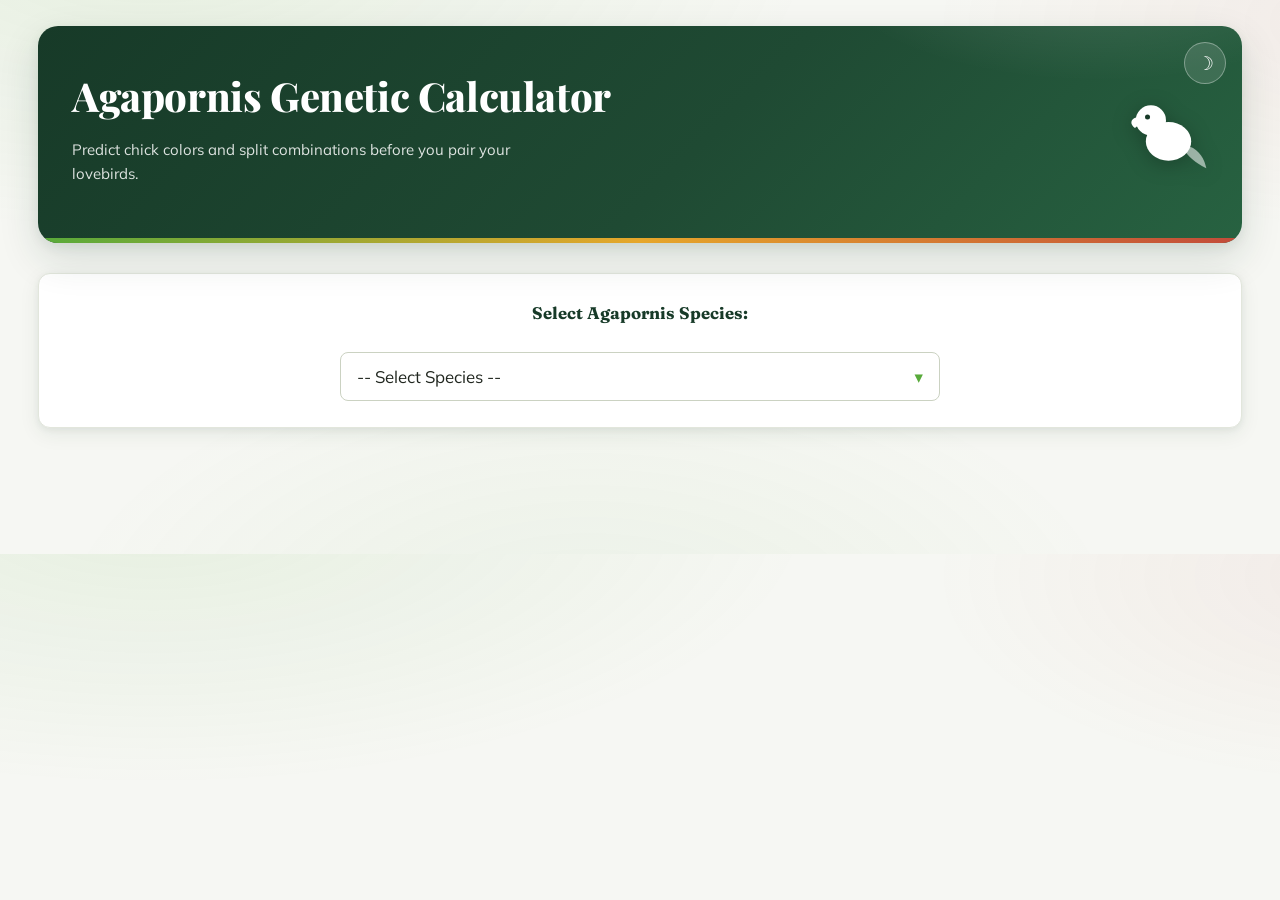
<file: index.html>
<!DOCTYPE html>
<html lang="en">
<head>
    <meta charset="UTF-8">
    <meta name="viewport" content="width=device-width, initial-scale=1.0">
    <title>Agapornis Genetic Calculator</title>
    <script>
    (function () {
        try {
            var saved = localStorage.getItem("agapornis-theme");
            var theme = saved || (window.matchMedia && window.matchMedia("(prefers-color-scheme: dark)").matches ? "dark" : "light");
            document.documentElement.setAttribute("data-theme", theme);
        } catch (e) {}
    })();
    </script>
    <link rel="preconnect" href="https://fonts.googleapis.com">
    <link rel="preconnect" href="https://fonts.gstatic.com" crossorigin>
    <link href="https://fonts.googleapis.com/css2?family=Fraunces:opsz,wght@9..144,500;9..144,600;9..144,700&family=Mulish:wght@400;500;600;700;800&display=swap" rel="stylesheet">
    <link rel="stylesheet" href="style.css">
</head>
<body>

    <header class="masthead">
        <button type="button" id="theme-toggle" class="theme-toggle" onclick="toggleTheme()" aria-label="Toggle dark/light mode" title="Toggle dark/light mode">
            <span id="theme-toggle-icon">&#9789;</span>
        </button>
        <div class="masthead-brand">
            <div class="masthead-text">
                <h1>Agapornis Genetic Calculator</h1>
                <p class="sub">Predict chick colors and split combinations before you pair your lovebirds.</p>
            </div>
            <svg class="masthead-logo" viewBox="0 0 100 100" aria-hidden="true">
                <path class="masthead-logo-tail" d="M22 66 C10 70 4 82 2 92 C15 86 24 78 30 68 Z"/>
                <ellipse class="masthead-logo-body" cx="47" cy="60" rx="27" ry="23"/>
                <path class="masthead-logo-wing" d="M28 50 C39 42 57 44 64 58 C51 61 37 60 28 50 Z"/>
                <circle class="masthead-logo-head" cx="68" cy="35" r="18"/>
                <path class="masthead-logo-beak" d="M83 31 C92 32 94 39 87 44 C82 41 80 36 83 31 Z"/>
                <circle class="masthead-logo-eye" cx="72" cy="31" r="3"/>
            </svg>
        </div>
    </header>

    <!-- Shown only when viewing a shared-results link (#shared=...); replaces
         the interactive calculator with a read-only summary. Populated by
         enterSharedView() in script.js. -->
    <div id="shared-banner" style="display:none;"></div>

    <div class="header-controls" id="header-controls">
        <label for="species-trigger"><strong>Select Agapornis Species:</strong></label><br><br>
        <div class="custom-select" id="species-custom">
            <button type="button" class="custom-select-trigger" id="species-trigger" aria-haspopup="listbox" aria-expanded="false">
                <span id="species-trigger-label">-- Select Species --</span>
                <span class="custom-select-arrow">&#9662;</span>
            </button>
            <ul class="custom-select-options" id="species-options" role="listbox" style="display:none;">
                <li role="option" data-value="none">-- Select Species --</li>
                <li role="option" data-value="white_eye_ring">White Eye-Ring Group (<i>A. fischeri</i>, <i>A. personatus</i>, <i>A. lilianae</i>, <i>A. nigrigenis</i>)</li>
                <li role="option" data-value="roseicollis"><i>Agapornis roseicollis</i></li>
                <li role="option" data-value="taranta"><i>Agapornis taranta</i></li>
            </ul>
        </div>
        <!-- Hidden native select: the real value store. All existing JS
             reads document.getElementById("species").value, so this stays
             functionally identical to before — only the visible control
             above it changed, to allow partial italics inside options. -->
        <select id="species" style="display:none;" tabindex="-1" aria-hidden="true">
            <option value="none">-- Select Species --</option>
            <option value="white_eye_ring">White Eye-Ring Group (Fischeri, Personatus, Lilianae, Nigrigenis)</option>
            <option value="roseicollis">Agapornis roseicollis</option>
            <option value="taranta">Agapornis taranta</option>
        </select>
    </div>

    <div id="symbol-toggle-wrap" style="display:none; text-align:left; margin: 0 0 15px;">
        <button type="button" id="toggle-symbols-btn" onclick="toggleGeneticSymbols()">Hide Genetic Symbols</button>
    </div>

    <div class="container" id="calculator-ui" style="display: none;">
        <!-- SIRE COLUMN -->
        <div class="bird-column" id="sire-column">
            <h2>1.0 Sire (Male) <span class="sex-badge sex-badge-sire" title="Male lovebirds are the homogametic sex (ZZ)">&#9794; ZZ</span></h2>
            <div id="sire-categories"></div>
        </div>

        <!-- DAM COLUMN -->
        <div class="bird-column" id="dam-column">
            <h2>0.1 Dam (Female) <span class="sex-badge sex-badge-dam" title="Female lovebirds are the heterogametic sex (ZW) &mdash; they carry the sex-linked traits they pass to sons">&#9792; ZW</span></h2>
            <div id="dam-categories"></div>
        </div>
    </div>

    <div id="controls-container">
        <div id="validation-reminder" class="validation-reminder" style="display:none;"></div>
        <div class="action-buttons">
            <button type="button" id="toggle-symbols-btn-2" style="display: none;" onclick="toggleGeneticSymbols()">Hide Genetic Symbols</button>
            <button type="button" id="reset-btn" style="display: none;" onclick="resetCalculator()">Reset</button>
            <button type="button" id="calc-btn" style="display: none;" onclick="calculateGenetics()">Generate Offspring</button>
        </div>
    </div>

    <!-- RESULTS DISPLAY -->
    <div id="results-container">
        <h2>Breeding Outcome</h2>
        <div id="parents-summary" class="parents-summary"></div>
        <div id="results-content"></div>

        <!-- Only shown once a breeding result has been generated (toggled by
             renderResults() in script.js). Generates a URL that encodes just
             the parents' phenotype/genotype and the offspring
             genotype/phenotype/probability table, so opening the link shows
             a read-only results summary without the interactive calculator. -->
        <div id="share-container" style="display:none; text-align:center; margin-top:20px;">
            <button type="button" id="share-btn" onclick="shareResults()">Share Results</button>
            <div id="share-link-box" class="share-link-box" style="display:none;"></div>
        </div>
    </div>

    <script src="script.js"></script>
</body>
</html>
</file>
<file: style.css>
/* ============================================================================
   Agapornis Genetic Calculator — LAB (Lovebird Association of Bangladesh) theme
   ---------------------------------------------------------------------------
   STYLING ONLY. No text, wording, ordering, casing, italics, calculation, or
   data is changed by this file. Every selector below targets a class/id that
   script.js already creates or reads; none are renamed. Palette taken from
   lovebirdassociation.com (forest green + grass green) plus the peach-faced
   lovebird's own coral/orange plumage as the natural accent.
   ========================================================================== */

@import url('https://fonts.googleapis.com/css2?family=Fraunces:opsz,wght@9..144,500;9..144,600;9..144,700&family=Mulish:wght@400;500;600;700;800&family=Playfair+Display:wght@700;800&display=swap');

:root{
  /* --- LAB brand --- */
  --forest:#173A28;        /* deep hero green (nav/footer/headers)   */
  --forest-2:#1F4A33;
  --grass:#58AA3A;         /* LAB primary button green               */
  --grass-2:#4B9531;       /* darker grass for hover                 */
  --grass-soft:#EAF4E3;    /* pale green wash                        */
  --grass-border:#CFE3C2;
  /* --- lovebird plumage accent --- */
  --coral:#C24B3A;         /* peach-faced red/coral                  */
  --coral-2:#D96A4A;
  --coral-soft:#FBE9E2;
  --gold:#E6A62B;          /* warm highlight (used sparingly)        */
  --gold-2:#CF9420;
  --gold-soft:#FBF1DA;
  --gold-border:#ECD9A8;
  --gold-ink:#7A5A12;      /* readable warm text on gold-soft surfaces */
  /* --- neutrals --- */
  --paper:#F6F7F3;         /* warm off-white body                    */
  --card:#FFFFFF;
  --ink:#20261F;
  --ink-soft:#5C6357;
  --line:#E2E6DC;
  --line-strong:#CBD2C2;
  /* legacy var names kept so any stray reference still resolves */
  --primary:var(--forest); --secondary:var(--grass); --accent:var(--grass);
  --reset-color:var(--coral); --bg:var(--paper); --card-bg:var(--card); --border:var(--line);
  /* --- sex accents --- */
  --sire:#2F6DA4; --sire-soft:#E6EEF6;
  --dam:#B0466B; --dam-soft:#F7E7ED;
  /* --- system --- */
  --mono:ui-monospace,"SF Mono",Menlo,Consolas,"Liberation Mono",monospace;
  --sans:"Mulish",system-ui,-apple-system,"Segoe UI",Roboto,sans-serif;
  --display:"Fraunces",Georgia,serif;
  --display-header:"Playfair Display",Georgia,serif;
  --r:12px; --r-sm:8px;
  --sh-sm:0 1px 2px rgba(23,58,40,.06),0 1px 3px rgba(23,58,40,.10);
  --sh-md:0 6px 20px rgba(23,58,40,.08),0 2px 6px rgba(23,58,40,.06);
  --sh-lg:0 16px 40px rgba(23,58,40,.14),0 4px 12px rgba(23,58,40,.08);
}

/* ---------- dark theme ---------- */
:root[data-theme="dark"]{
  --forest:#3FA06E; --forest-2:#2E7A54;
  --grass:#7BC95A; --grass-2:#66B048; --grass-soft:#182619; --grass-border:#2E4A2A;
  --coral:#E08267; --coral-2:#C96A4E; --coral-soft:#33221B;
  --gold:#E6B84F; --gold-2:#C99A3A; --gold-soft:#302912; --gold-border:#4A3D22; --gold-ink:#E6C97A;
  --paper:#12140F; --card:#1B1F18;
  --ink:#EDEFE8; --ink-soft:#A9AF9E;
  --line:#2B3126; --line-strong:#3C4434;
  --sire:#7FB4E6; --sire-soft:#1C2732;
  --dam:#E091AE; --dam-soft:#301B24;
  --sh-sm:0 1px 2px rgba(0,0,0,.35),0 1px 3px rgba(0,0,0,.45);
  --sh-md:0 6px 20px rgba(0,0,0,.4),0 2px 6px rgba(0,0,0,.3);
  --sh-lg:0 16px 40px rgba(0,0,0,.55),0 4px 12px rgba(0,0,0,.35);
}

*{box-sizing:border-box}
html{scroll-behavior:smooth}
body{
  font-family:var(--sans);
  background:
    radial-gradient(1100px 460px at 12% -8%, rgba(88,170,58,.10), transparent 60%),
    radial-gradient(820px 380px at 108% 4%, rgba(194,75,58,.07), transparent 55%),
    radial-gradient(900px 480px at 46% 115%, rgba(88,170,58,.07), transparent 60%),
    var(--paper);
  color:var(--ink); max-width:1240px; margin:0 auto; padding:0 18px 90px; line-height:1.6;
  -webkit-font-smoothing:antialiased; transition:background-color .2s, color .2s;
}
:root[data-theme="dark"] body{
  background:
    radial-gradient(1100px 460px at 12% -8%, rgba(123,201,90,.14), transparent 60%),
    radial-gradient(820px 380px at 108% 4%, rgba(224,130,103,.10), transparent 55%),
    radial-gradient(900px 480px at 46% 115%, rgba(123,201,90,.09), transparent 60%),
    var(--paper);
}

/* ---------- page title / masthead ---------- */
.masthead{
  position:relative; overflow:hidden; border-radius:20px; margin:26px 0 30px;
  padding:38px 34px 42px; box-shadow:var(--sh-lg);
  background:linear-gradient(135deg,var(--forest) 0%,var(--forest-2) 55%,#276241 100%);
}
.masthead::before{ /* subtle leaf-light sheen */
  content:""; position:absolute; inset:0;
  background:radial-gradient(460px 200px at 88% -30%, rgba(255,255,255,.14), transparent 60%);
  pointer-events:none;
}
.masthead::after{ /* grass underline stripe */
  content:""; position:absolute; left:0; right:0; bottom:0; height:5px;
  background:linear-gradient(90deg,var(--grass),var(--gold),var(--coral));
}
.masthead-brand{position:relative; z-index:1; display:flex; align-items:center; justify-content:space-between; gap:24px; width:100%}
.masthead-text{flex:1; min-width:0}
.masthead-logo{flex:none; width:84px; height:84px; filter:drop-shadow(0 4px 10px rgba(0,0,0,.25)); transform:scaleX(-1)}
.masthead-logo-tail, .masthead-logo-wing{fill:rgba(255,255,255,.55)}
.masthead-logo-body, .masthead-logo-head, .masthead-logo-beak{fill:#fff}
.masthead-logo-eye{fill:var(--forest)}
h1{
  text-align:left; color:#fff; font-family:var(--display-header); font-weight:800;
  font-size:clamp(26px,4vw,40px); letter-spacing:-.01em; margin:0;
}
.sub{
  text-align:left; font-size:15px; color:rgba(255,255,255,.85); margin-top:10px; max-width:480px;
}
.theme-toggle{
  position:absolute; top:16px; right:16px; z-index:2;
  width:42px; height:42px; border-radius:50%; border:1.5px solid rgba(255,255,255,.35);
  background:rgba(255,255,255,.12); color:#fff; cursor:pointer; font-size:19px;
  display:flex; align-items:center; justify-content:center; transition:background .15s, transform .15s;
}
.theme-toggle:hover{background:rgba(255,255,255,.24); transform:translateY(-1px)}

/* ---------- header controls / species dropdown ---------- */
.header-controls{
  text-align:center; margin:0 0 28px; padding:26px 24px;
  background:var(--card);
  border:1px solid var(--line); border-radius:var(--r); box-shadow:var(--sh-md);
}
.header-controls label{font-family:var(--display)}
.header-controls strong{color:var(--forest); font-size:1.05em}

select#species{
  font-size:1.05em; padding:12px 14px; width:100%; max-width:600px;
  border:1.5px solid var(--line-strong); border-radius:var(--r-sm); outline:none; cursor:pointer;
}

.custom-select{position:relative; width:100%; max-width:600px; margin:0 auto; text-align:left}
.custom-select-trigger{
  font-size:1.05em; padding:13px 16px; width:100%;
  border:1.5px solid var(--line-strong); border-radius:var(--r-sm); outline:none; cursor:pointer;
  background:var(--card); color:var(--ink); display:flex; justify-content:space-between; align-items:center;
  font-family:inherit; transition:border-color .15s, box-shadow .15s;
}
.custom-select-trigger:hover,.custom-select-trigger:focus{border-color:var(--grass); box-shadow:0 0 0 4px var(--grass-soft)}
.custom-select-arrow{color:var(--grass); margin-left:10px}
.custom-select-options{
  list-style:none; margin:6px 0 0; padding:6px; position:absolute; left:0; right:0; z-index:30;
  background:var(--card); border:1.5px solid var(--grass); border-radius:var(--r-sm); box-shadow:var(--sh-lg);
  max-height:280px; overflow-y:auto;
}
.custom-select-options li{padding:10px 14px; cursor:pointer; font-size:1.02em; color:var(--ink); border-radius:6px}
.custom-select-options li:hover,.custom-select-options li:focus{background:var(--grass-soft); color:var(--forest)}

/* ---------- symbol toggle wrap ---------- */
#symbol-toggle-wrap{text-align:left; margin:0 0 16px}

/* ---------- two-column parents ---------- */
.container{display:flex; gap:20px; flex-wrap:wrap}
.bird-column{
  flex:1; min-width:0; background:var(--card); padding:22px 22px 26px;
  border:1px solid var(--line); border-top:4px solid var(--line-strong);
  border-radius:var(--r); box-shadow:var(--sh-md);
}
#sire-column{border-top-color:var(--sire)}
#dam-column{border-top-color:var(--dam)}
.bird-column h2{
  display:flex; align-items:center; justify-content:center; gap:10px; flex-wrap:wrap;
  text-align:center; font-family:var(--display); font-weight:700; color:var(--forest);
  margin:0 0 18px; padding-bottom:14px; border-bottom:2px solid var(--line);
  font-size:1.25em;
}
#sire-column h2{border-bottom-color:var(--sire)}
#dam-column h2{border-bottom-color:var(--dam)}

/* ---------- sex-chromosome badges (birds are ZW: males ZZ, females ZW) ---------- */
.sex-badge{
  display:inline-flex; align-items:center; gap:5px; font-family:var(--mono);
  font-size:.62em; font-weight:800; letter-spacing:.03em; padding:4px 10px 4px 8px;
  border-radius:999px; vertical-align:middle; white-space:nowrap; cursor:default;
}
.sex-badge-sire{background:var(--sire-soft); color:var(--sire); border:1.5px solid var(--sire)}
.sex-badge-dam{background:var(--dam-soft); color:var(--dam); border:1.5px solid var(--dam)}

/* ---------- category / MOI / locus headers ---------- */
.category{margin-bottom:22px}
/* script.js wraps each mutation group in a bare <ul> for structure only
   (no bullets are intended) -- without this reset, the browser's default
   ~40px list padding silently eats width at every breakpoint, which only
   becomes catastrophic (name-col collapsing to a sliver) at phone widths. */
.category ul{list-style:none; margin:0; padding:0}
.category-title{
  font-family:var(--display); font-weight:600; font-size:1em; color:#fff; letter-spacing:.01em;
  background:linear-gradient(135deg,var(--forest),var(--forest-2)); padding:10px 14px;
  border-radius:var(--r-sm); margin-bottom:8px; box-shadow:var(--sh-sm);
  display:flex; align-items:flex-start; gap:9px;
  cursor:pointer; list-style:none; -webkit-user-select:none; user-select:none;
}
.category-title::-webkit-details-marker{display:none}
/* Chevron flows as a normal (non-absolute) flex item pushed to the row's
   end via margin-left:auto, instead of being positioned against the box's
   total height -- that broke on long titles that wrap to several lines,
   where a height-relative center landed mid-paragraph instead of by the
   first line. This way it always sits level with the first line, no
   matter how many lines the title wraps to. */
.category-title::after{ /* expand/collapse chevron */
  content:""; width:8px; height:8px; margin:4px 2px 0 auto; flex:none;
  border-right:2px solid rgba(255,255,255,.85); border-bottom:2px solid rgba(255,255,255,.85);
  transform:rotate(45deg); transition:transform .2s;
}
details[open] > .category-title::after{ transform:rotate(-135deg) }
details.category:not([open]){ margin-bottom:14px }
.category-title::before{ /* small feather tick */
  content:""; width:8px; height:8px; margin-top:4px; border-radius:2px 6px 2px 6px;
  background:var(--grass); flex:none;
}
.moi-subtitle{
  font-weight:700; font-size:.82em; color:var(--grass-2); margin:16px 0 6px 4px; padding-bottom:5px;
  border-bottom:1px dashed var(--line-strong); text-transform:uppercase; letter-spacing:.06em;
}
.locus-subtitle{
  font-weight:700; font-size:.85em; color:var(--ink-soft); margin:12px 0 8px 14px;
  display:flex; align-items:center;
}
.locus-subtitle::before{content:"o"; margin-right:8px; font-family:var(--mono); font-size:1.1em; color:var(--grass)}

/* ---------- mutation item ---------- */
.mutation-item{
  margin:0 0 10px 14px; padding:12px 14px; background:var(--card);
  border:1px solid var(--line); border-radius:var(--r-sm); transition:border-color .15s, box-shadow .15s, background .15s;
}
.mutation-item:hover{border-color:var(--line-strong)}
.mutation-item.active{border-color:var(--grass); box-shadow:0 0 0 3px var(--grass-soft)}
.mutation-item.locus-nested{margin-left:34px}
.mutation-label{display:flex; align-items:center; gap:14px; font-weight:600; cursor:pointer; user-select:none; width:100%}
.mutation-label input[type="checkbox"]{
  appearance:none; -webkit-appearance:none; width:20px; height:20px; flex:none; margin:0; cursor:pointer;
  border:2px solid var(--line-strong); border-radius:6px; background:var(--card); position:relative; transition:.15s;
}
.mutation-label input[type="checkbox"]:hover{border-color:var(--grass)}
.mutation-label input[type="checkbox"]:checked{background:var(--grass); border-color:var(--grass)}
.mutation-label input[type="checkbox"]:checked::after{
  content:""; position:absolute; left:6px; top:2px; width:5px; height:10px;
  border:solid #fff; border-width:0 2.5px 2.5px 0; transform:rotate(45deg);
}
.mutation-label input[type="checkbox"]:focus-visible{outline:2px solid var(--forest); outline-offset:2px}

.mutation-columns{display:grid; grid-template-columns:150px minmax(0,1fr); gap:15px; width:100%; align-items:center}
.symbol-col{
  font-family:var(--mono); font-weight:700; font-style:italic; color:var(--forest);
  font-size:1.02em; background:var(--grass-soft); padding:5px 9px; border-radius:6px;
  text-align:center; border:1px solid var(--grass-border);
  /* The Sapphire-group symbols (e.g. bl^1_bl^2/bl^1_bl^2) are wider than any
     other mutation's symbol and have no natural break point (no spaces) --
     without this they overflow past the pill's border at the 600-820px
     tier instead of wrapping, same fix name-col already has for long names. */
  overflow-wrap:break-word; min-width:0;
}
.name-col{font-size:1.04em; font-weight:800; color:var(--ink); overflow-wrap:break-word; word-break:break-word; min-width:0}

/* ---------- gene options (pills) ---------- */
.gene-options{display:none; margin-top:12px; padding-top:12px; border-top:1px dashed var(--line-strong); gap:10px; flex-wrap:wrap}
.mutation-item.active .gene-options{display:flex}
.gene-btn-group{display:flex; width:100%; gap:6px; flex-wrap:wrap}
.gene-btn-group label{
  flex:1; min-width:56px; text-align:center; background:var(--card); border:1.5px solid var(--line-strong);
  padding:9px 6px; border-radius:20px; cursor:pointer; font-size:.85em; font-weight:700; color:var(--ink-soft); transition:.15s;
}
.gene-btn-group label:hover{border-color:var(--grass); color:var(--forest)}
.gene-btn-group input[type="radio"]{display:none}
.gene-btn-group input[type="radio"]:checked + span{color:#fff}
.gene-btn-group label:has(input[type="radio"]:checked){
  background:linear-gradient(135deg,var(--grass),var(--grass-2)); border-color:var(--grass-2); color:#fff;
  box-shadow:var(--sh-sm);
}
/* Z1/Z2 + T1/T2 assignment groups tinted differently so they read as "linkage" controls */
.z-assign, .t-assign{
  display:none; flex-direction:column; background:var(--gold-soft); border:1px solid var(--gold-border);
  border-radius:var(--r-sm); padding:8px 10px; margin-top:8px; width:100%;
}
.z-assign label, .t-assign label{flex:unset; padding:6px 12px; min-width:44px; margin:0 4px; border-radius:16px}
.z-assign label:has(input:checked), .t-assign label:has(input:checked){
  background:linear-gradient(135deg,var(--gold),var(--gold-2)); border-color:var(--gold-2);
}
.linkage-row{width:100%; display:flex; justify-content:center; align-items:center; flex-wrap:wrap}
.linkage-label{font-size:.85em; font-weight:800; color:var(--forest); margin-right:10px}
.linkage-hint{
  font-size:12px; color:var(--ink-soft); line-height:1.4; text-align:left;
  margin-top:6px; padding:0 4px; width:100%; max-height:104px; overflow-y:auto; scrollbar-width:thin;
}
.linkage-hint::-webkit-scrollbar{width:4px}
.linkage-hint::-webkit-scrollbar-thumb{background:var(--line-strong); border-radius:2px}

/* ---------- action buttons ---------- */
.action-buttons{display:flex; justify-content:center; align-items:center; gap:14px; flex-wrap:wrap}

button#calc-btn, button#reset-btn, button#toggle-symbols-btn, button#toggle-symbols-btn-2{
  font-family:var(--sans); font-weight:800; cursor:pointer; border-radius:999px;
  display:inline-block; padding:13px 24px; font-size:1em; letter-spacing:.01em;
  transition:transform .15s, box-shadow .15s, background .15s, color .15s, border-color .15s;
}
button#calc-btn:hover, button#reset-btn:hover,
button#toggle-symbols-btn:hover, button#toggle-symbols-btn-2:hover{transform:translateY(-2px)}
button#calc-btn:active, button#reset-btn:active,
button#toggle-symbols-btn:active, button#toggle-symbols-btn-2:active{transform:translateY(0)}

button#calc-btn{
  color:#fff; border:none; background:linear-gradient(135deg,var(--grass),var(--grass-2));
  padding:16px 34px; font-size:1.15em; box-shadow:var(--sh-md);
}
button#calc-btn::before{content:"\2713"; margin-right:9px; font-weight:900}
button#calc-btn:hover{background:linear-gradient(135deg,#61b840,var(--grass-2)); box-shadow:var(--sh-lg)}

button#reset-btn{
  color:var(--coral); background:var(--card); border:2px solid var(--coral-soft); box-shadow:var(--sh-sm);
}
button#reset-btn::before{content:"\21BA"; margin-right:7px; font-weight:900}
button#reset-btn:hover{background:var(--coral-soft); border-color:var(--coral); box-shadow:var(--sh-md)}

button#toggle-symbols-btn, button#toggle-symbols-btn-2{
  color:var(--forest); background:var(--card); border:2px solid var(--line-strong); box-shadow:var(--sh-sm);
}
button#toggle-symbols-btn:hover, button#toggle-symbols-btn-2:hover{
  border-color:var(--grass); background:var(--grass-soft); box-shadow:var(--sh-md);
}

/* ---------- required-field reminder (shown when Generate is clicked incomplete) ---------- */
.validation-reminder{
  display:flex; align-items:flex-start; gap:10px; text-align:left;
  background:var(--gold-soft); color:var(--gold-ink); border:1.5px solid var(--gold);
  border-radius:var(--r-sm); padding:14px 16px; margin:0 0 16px; font-size:.92em; line-height:1.5;
}
.validation-reminder::before{content:"\26A0"; font-size:1.2em; line-height:1.3; color:var(--gold); flex:none}

#controls-container{margin-top:28px; padding:4px 0}

/* ---------- genetic-symbols visibility toggle ---------- */
body.hide-genetic-symbols .symbol-col{display:none}
body.hide-genetic-symbols .mutation-columns{grid-template-columns:1fr}
/* !important because the mobile "stacked card" table layout targets
   #results-content td with an ID selector, which otherwise always wins
   over this class-based rule regardless of how many classes it chains --
   that's why this correctly hid the Parents table (a plain class
   selector, .parents-table td) but silently left the Offspring table's
   formula column visible (an ID selector, #results-content td). This
   toggle is meant to unconditionally win over any table layout. */
body.hide-genetic-symbols .col-genetic-formula{display:none !important}

/* ---------- results ---------- */
#results-container{
  display:none; margin-top:34px; background:var(--card); padding:26px; border-radius:var(--r); box-shadow:var(--sh-md);
  border:1px solid var(--line);
}
#results-container > h2{
  text-align:center; font-family:var(--display); font-weight:700; color:var(--forest); margin:0 0 20px;
  padding-bottom:14px; border-bottom:2px solid var(--line); font-size:1.5em;
}
.parents-summary{
  background:var(--grass-soft); border-left:5px solid var(--grass); padding:16px 18px;
  margin-bottom:22px; border-radius:var(--r-sm); font-size:1.02em; color:var(--forest);
}
.parents-heading{
  font-family:var(--sans); font-weight:800; font-size:.85em; color:var(--forest);
  text-transform:uppercase; letter-spacing:.08em; margin:0 0 14px; text-align:left;
  display:flex; align-items:center; gap:8px;
}
.parents-heading::before{
  content:""; width:8px; height:8px; border-radius:50%; background:var(--grass);
  box-shadow:0 0 0 3px rgba(88,170,58,.25); flex:none;
}
.parents-table{width:100%; border-collapse:collapse; font-size:1em; background:transparent}
.parents-table th{
  background:transparent; color:var(--forest); text-align:left; padding:7px 10px; border:none;
  border-bottom:2px solid var(--grass); font-size:.82em; text-transform:uppercase; letter-spacing:.05em;
}
.parents-table td{padding:11px 10px; border:none; border-bottom:1px solid var(--line); vertical-align:middle; overflow-wrap:break-word}
.parents-table tr:last-child td{border-bottom:none}

.genetic-formula{font-family:var(--mono); font-style:italic; color:var(--forest); font-weight:600}

#results-content h3{
  font-family:var(--sans); font-weight:800; font-size:.85em; color:var(--forest);
  text-transform:uppercase; letter-spacing:.08em; margin:26px 0 14px; text-align:left;
  display:flex; align-items:center; gap:8px;
}
#results-content h3::before{
  content:""; width:8px; height:8px; border-radius:50%; background:var(--grass);
  box-shadow:0 0 0 3px rgba(88,170,58,.25); flex:none;
}
#results-content h3:first-child{margin-top:0}

table{width:100%; border-collapse:collapse; font-size:1.02em; margin-bottom:22px}
th{
  background:linear-gradient(135deg,var(--forest),var(--forest-2)); color:#fff; padding:12px 13px; text-align:left;
  border:none; font-size:.86em; text-transform:uppercase; letter-spacing:.04em;
}
th:first-child{border-radius:var(--r-sm) 0 0 0} th:last-child{border-radius:0 var(--r-sm) 0 0}
td{padding:12px 13px; border:none; border-bottom:1px solid var(--line); overflow-wrap:break-word}
tbody tr{transition:background .12s}
tbody tr:hover{background:var(--grass-soft)}
tbody tr:last-child td{border-bottom:none}

/* warning + info notes */
.mutation-warning-note{
  background:var(--gold-soft); color:var(--gold-ink); border-left:5px solid var(--gold);
  padding:12px 15px; margin:6px 0 0 34px; border-radius:var(--r-sm); font-size:.9em;
  text-align:left;
}
.mutation-note{font-size:.8em; font-style:italic; color:var(--gold-ink) !important; margin:6px 0 0 34px; text-align:left}
.mutation-info-note{
  font-size:12.5px; color:var(--ink-soft); margin:6px 0 0 34px; line-height:1.4; word-wrap:break-word;
  text-align:left;
}

sup{font-size:.72em; line-height:0; position:relative; vertical-align:baseline; top:-.5em}
sub{font-size:.72em; line-height:0; position:relative; vertical-align:baseline; bottom:-.25em}

/* ---------- share ---------- */
button#share-btn{
  font-family:var(--sans); font-weight:800; color:#fff; border:none; border-radius:999px; cursor:pointer;
  padding:14px 30px; font-size:1.05em; letter-spacing:.01em;
  background:linear-gradient(135deg,var(--grass),var(--grass-2)); box-shadow:var(--sh-sm);
  transition:transform .15s, box-shadow .15s;
}
button#share-btn:hover{transform:translateY(-2px); box-shadow:var(--sh-md)}
button#share-btn:active{transform:translateY(0)}
.share-link-box{margin-top:14px; display:flex; gap:8px; justify-content:center; flex-wrap:wrap; align-items:center}
.share-link-box input{
  flex:1; min-width:240px; max-width:500px; padding:11px 16px; border:1.5px solid var(--line-strong); border-radius:999px;
  font-size:.9em; color:var(--ink); background:var(--card); font-family:var(--mono);
}
.share-link-box button{
  font-family:var(--sans); padding:11px 22px; border:none; border-radius:999px; background:var(--forest); color:#fff;
  font-weight:800; cursor:pointer; font-size:.95em; white-space:nowrap; letter-spacing:.01em;
  transition:background .15s, transform .15s;
}
.share-link-box button:hover{background:var(--forest-2); transform:translateY(-2px)}
.share-link-box button:active{transform:translateY(0)}

/* ---------- shared-results banner ---------- */
#shared-banner{
  background:var(--grass-soft); border:1.5px solid var(--grass); border-radius:var(--r);
  padding:15px 18px; margin-bottom:26px; text-align:center; color:var(--forest); font-size:1.02em;
  display:flex; flex-wrap:wrap; gap:12px; align-items:center; justify-content:center;
}
#shared-banner button{padding:9px 16px; border:none; border-radius:var(--r-sm); background:var(--forest); color:#fff; font-weight:700; cursor:pointer; font-size:.9em}
#shared-banner button:hover{background:var(--forest-2)}

/* ============================================================================
   RESPONSIVE — Sire/Dam stay SIDE-BY-SIDE at every width instead of
   stacking, via progressively shrinking padding/fonts/symbol width across
   three stages (820px, 600px, 420px), with a horizontal-scroll fallback
   only as a last resort for very small/old devices.
   ========================================================================== */
.bird-column{min-width:0}

@media (max-width:820px){
  .bird-column{padding:16px 14px 18px}
  .bird-column h2{font-size:1.05em; margin-bottom:14px; padding-bottom:10px}
  .category-title{font-size:.88em; padding:8px 10px}
  .moi-subtitle{font-size:.74em; margin:12px 0 5px 2px}
  .locus-subtitle{font-size:.78em; margin:10px 0 6px 8px}
  .mutation-item{margin-left:8px; padding:9px 10px}
  .mutation-item.locus-nested{margin-left:18px}
  .mutation-columns{grid-template-columns:96px minmax(0,1fr); gap:8px}
  .symbol-col{font-size:.86em; padding:3px 6px}
  .name-col{font-size:.9em}
  .gene-btn-group label{font-size:.78em; padding:7px 4px; min-width:44px}
  /* Longer notes (e.g. the Sapphire explanation) can otherwise stretch the
     list several screens tall at this tier -- same capped-scroll treatment
     the sub-600px breakpoint already uses, just with more headroom since
     there's more width/height to work with here. */
  .mutation-warning-note, .mutation-info-note{
    max-height:140px; overflow-y:auto; scrollbar-width:thin;
  }
  .mutation-warning-note::-webkit-scrollbar, .mutation-info-note::-webkit-scrollbar{width:4px}
  .mutation-warning-note::-webkit-scrollbar-thumb, .mutation-info-note::-webkit-scrollbar-thumb{
    background:var(--line-strong); border-radius:2px;
  }
}

@media (max-width:600px){
  body{padding:0 10px 80px}
  .masthead{padding:30px 20px 34px; margin:16px 0 22px}
  .masthead-brand{flex-direction:column; text-align:center; gap:14px}
  .masthead-logo{width:64px; height:64px}
  h1, .sub{text-align:center}
  .sub{max-width:100%}
  .theme-toggle{top:10px; right:10px; width:38px; height:38px; font-size:17px}
  .container{gap:8px}
  .bird-column{padding:12px 9px 14px; border-radius:9px}
  .bird-column h2{font-size:.92em; gap:5px; flex-wrap:wrap; justify-content:center; margin-bottom:10px; padding-bottom:8px}
  .bird-column h2 > span:last-child{font-size:.85em; padding:2px 8px}
  .category-title{font-size:.76em; padding:7px 8px; gap:6px}
  .moi-subtitle{font-size:.66em; letter-spacing:.03em}
  .locus-subtitle{font-size:.7em; margin-left:5px}
  .mutation-item{margin-left:4px; padding:7px 4px; border-radius:7px}
  .mutation-item.locus-nested{margin-left:4px}
  .mutation-label{gap:4px}
  /* Shrunk further than you'd size a normal checkbox -- the whole row is
     one clickable <label>, not just this box, so it stays just as easy
     to tap while giving the name column back a few more px of width. */
  .mutation-label input[type="checkbox"]{width:12px; height:12px}
  /* Stack the symbol pill above the name instead of side-by-side -- on a
     narrow phone the two fighting for the same row left too little width
     for longer names (esp. unbroken CamelCase compounds like "AquaBlue1"),
     forcing mid-word wraps. Stacked, the name gets the full row width. */
  .mutation-columns{grid-template-columns:1fr; gap:5px}
  .symbol-col{font-size:.66em; padding:2px 6px; border-radius:5px; justify-self:start}
  .name-col{font-size:.82em; line-height:1.3}
  .gene-options{gap:5px; margin-top:8px; padding-top:8px}
  .gene-btn-group{gap:4px}
  .gene-btn-group label{font-size:.68em; padding:6px 2px; min-width:34px; border-radius:14px}
  .z-assign, .t-assign{padding:6px 8px}
  /* "Assign to: Z1 Z2" / "Phase: T1 T2" must stay on one line -- flex-wrap
     was letting the pills drop to their own row on narrower phones once
     the label + two pills stopped fitting. nowrap + shrinking both the
     label and pills keeps it on one line down to 320px without overflow. */
  .linkage-row{flex-wrap:nowrap}
  .z-assign label, .t-assign label{padding:5px 5px; margin:0 1px; font-size:.6em; min-width:0}
  .linkage-label{font-size:.66em; margin-right:4px; white-space:nowrap}
  .linkage-hint{font-size:10.5px; margin-top:5px; max-height:88px}
  /* checkbox(12px) + label gap(4px) = 16px here, vs. 20px+14px=34px at
     desktop -- notes need to track that shrunk indent or they drift right
     of the mutation name they belong to and waste width on narrow screens */
  .mutation-warning-note, .mutation-note, .mutation-info-note{margin-left:16px}
  .mutation-warning-note, .mutation-info-note{font-size:.72em; padding:8px 9px}
  .mutation-note{font-size:.72em}
  /* Long notes (e.g. the Dominant Reduced / DM Jade explanations) were
     stretching the whole mutation list several screens tall on a phone.
     Cap them to a short scrollable box instead -- info-note gets the same
     bordered-box treatment warning-note already has, so the "there's more,
     scroll" affordance is visible rather than looking like clipped text. */
  .mutation-warning-note, .mutation-info-note{
    max-height:104px; overflow-y:auto; scrollbar-width:thin;
  }
  .mutation-info-note{
    background:var(--card); border:1px solid var(--line); border-radius:var(--r-sm);
  }
  .mutation-warning-note::-webkit-scrollbar, .mutation-info-note::-webkit-scrollbar{width:4px}
  .mutation-warning-note::-webkit-scrollbar-thumb, .mutation-info-note::-webkit-scrollbar-thumb{
    background:var(--line-strong); border-radius:2px;
  }

  /* The bottom "Hide/Show Genetic Symbols" button sits directly above
     Reset/Generate in the same cluster, so it matches their full width for
     visual consistency. The standalone copy right after species selection
     (#toggle-symbols-btn) isn't part of that cluster and keeps its own
     compact size. */
  button#calc-btn, button#reset-btn, button#toggle-symbols-btn-2{width:100%}
  #controls-container button{margin:0 0 8px !important}
  button#toggle-symbols-btn{
    width:auto; display:inline-block; padding:9px 16px; font-size:.8em;
  }

  /* results tables -> stacked cards (kept from the original 600px behaviour,
     extended to the offspring tables so formulas with sup/sub stay readable) */
  .parents-table, .parents-table thead, .parents-table tbody,
  .parents-table th, .parents-table td, .parents-table tr{display:block; width:100%}
  .parents-table thead{display:none}
  .parents-table tr{margin-bottom:12px; padding-bottom:8px; border-bottom:1px solid var(--line)}
  .parents-table td{padding:4px 0; border:none}

  #results-content table, #results-content thead, #results-content tbody,
  #results-content th, #results-content td, #results-content tr{display:block; width:100%}
  #results-content thead{display:none}
  #results-content table{border:1px solid var(--line); border-radius:var(--r-sm); overflow:hidden; margin-bottom:18px}
  #results-content tr{padding:10px 12px; border-bottom:1px solid var(--line)}
  #results-content tr:last-child{border-bottom:none}
  #results-content td{padding:4px 0; border:none}
  #results-content td.col-genetic-formula{font-size:1.05em; padding-bottom:6px}

  /* The stacked-card layout above hides <thead> since a header row
     doesn't mean much once columns collapse to vertical blocks -- but
     that left every value with no label at all. Repeat the column
     heading as a small caption above each value instead (the standard
     CSS-only pattern for responsive tables), keyed by column position
     since these cells don't carry per-column classes to hook into. */
  .parents-table td::before, #results-content td::before{
    display:block; font-size:.66em; font-weight:800; text-transform:uppercase;
    letter-spacing:.05em; color:var(--ink-soft); margin-bottom:3px;
  }
  .parents-table td:nth-child(1)::before{content:"Genotype / Mutation Name"}
  .parents-table td:nth-child(2)::before{content:"Genetic Formulas"}
  #results-content td:nth-child(1)::before{content:"Genotype / Mutation Name"}
  #results-content td:nth-child(2)::before{content:"Probability"}
  #results-content td:nth-child(3)::before{content:"Genetic Formulas"}
}

@media (max-width:420px){
  .container{gap:6px}
  .bird-column{padding:10px 7px 12px}
  .mutation-columns{gap:4px}
  .symbol-col{font-size:.6em; padding:2px 5px}
  .name-col{font-size:.78em}
  .gene-btn-group label{font-size:.62em; padding:5px 1px; min-width:28px}
  /* "Assign to: Z1 Z2" / "Phase: T1 T2" still overflowed its box by a few px
     at the narrowest supported width (320px, e.g. iPhone SE) even with the
     600px tier's shrinking -- tighten the label gap and pill padding a bit
     further just at this width. */
  .z-assign, .t-assign{padding:6px 5px}
  .linkage-label{margin-right:2px}
  .z-assign label, .t-assign label{padding:5px 3px; margin:0}
}

@media (max-width:600px){
  /* overflow-x is a safety net only — the shrinking above should make both
     columns fit without it on real phone widths; flex:1 1 0 with no
     min-width floor lets them split whatever space is actually available. */
  .container{flex-wrap:nowrap; overflow-x:auto; -webkit-overflow-scrolling:touch; padding-bottom:4px}
  .bird-column{flex:1 1 0}
}

@media (max-width:600px) and (min-width:1px){
  .share-link-box input{min-width:0; width:100%}
}
</file>
